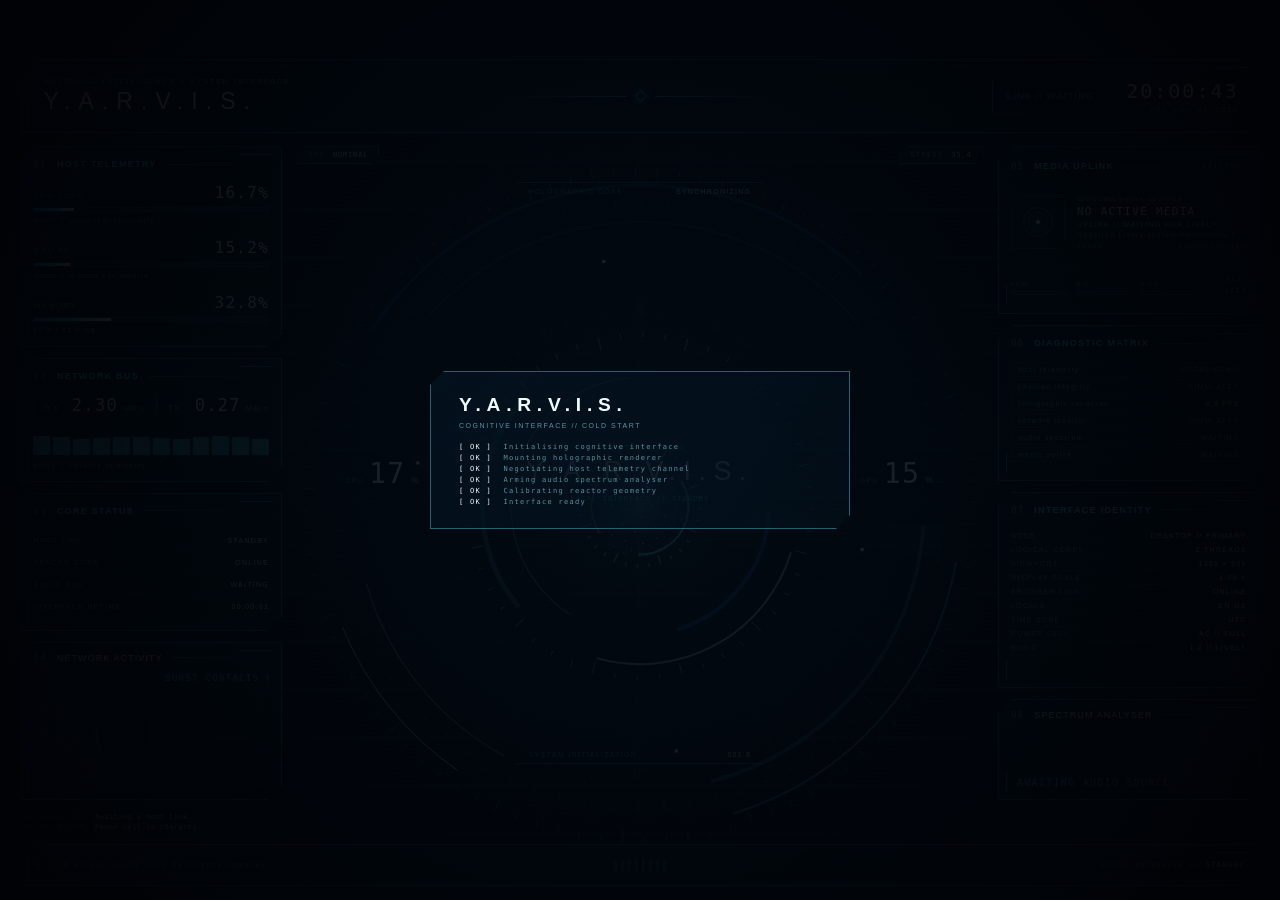
<file: index.html>
<!doctype html>
<html lang="en">
<head>
  <meta charset="utf-8" />
  <meta name="viewport" content="width=device-width,initial-scale=1,viewport-fit=cover" />
  <title>Y.A.R.V.I.S. // System Interface</title>
  <link rel="stylesheet" href="styles.css" />
</head>
<body>
  <canvas id="fxCanvas" aria-hidden="true"></canvas>
  <div id="scanlines" aria-hidden="true"></div>
  <div id="glitchLayer" aria-hidden="true"></div>
  <div id="vignette" aria-hidden="true"></div>

  <main id="interface">
    <header class="topbar glass-cut">
      <div class="topbar-left">
        <span class="eyebrow">ARTIFICIAL INTELLIGENCE // SYSTEM INTERFACE</span>
        <strong id="systemTitle">Y.A.R.V.I.S.</strong>
      </div>
      <div class="topbar-center" aria-hidden="true">
        <span class="microline"></span><span class="diamond"></span><span class="microline"></span>
      </div>
      <div class="topbar-right">
        <span id="hostState" class="state waiting">LINK // WAITING</span>
        <span id="clock">--:--:--</span>
        <span id="date">----</span>
      </div>
    </header>

    <section class="layout">
      <aside class="side left-stack">
        <section class="panel glass-cut telemetry-panel">
          <div class="panel-title"><span>01</span> HOST TELEMETRY</div>
          <div class="metric" data-metric="cpu">
            <div class="metric-head"><span>CPU LOAD</span><strong id="cpuValue">--%</strong></div>
            <div class="bar"><i id="cpuBar"></i></div>
            <small id="cpuName">awaiting processor identity</small>
          </div>
          <div class="metric" data-metric="gpu">
            <div class="metric-head"><span>GPU 3D</span><strong id="gpuValue">--%</strong></div>
            <div class="bar"><i id="gpuBar"></i></div>
            <small id="gpuName">awaiting graphics adapter</small>
          </div>
          <div class="metric" data-metric="ram">
            <div class="metric-head"><span>MEMORY</span><strong id="ramValue">--%</strong></div>
            <div class="bar"><i id="ramBar"></i></div>
            <small id="ramDetail">-- / -- GB</small>
          </div>
        </section>

        <section class="panel glass-cut net-panel">
          <div class="panel-title"><span>02</span> NETWORK BUS</div>
          <div class="net-grid">
            <div><span>RX</span><strong id="netDown">--</strong><small>MB/s</small></div>
            <div><span>TX</span><strong id="netUp">--</strong><small>MB/s</small></div>
          </div>
          <div class="signal-strip" aria-hidden="true">
            <i></i><i></i><i></i><i></i><i></i><i></i><i></i><i></i><i></i><i></i><i></i><i></i>
          </div>
          <small id="netName">awaiting network adapter</small>
        </section>

        <section class="panel glass-cut compact-panel">
          <div class="panel-title"><span>03</span> CORE STATUS</div>
          <div class="status-row"><span>HOST LINK</span><b id="linkStatus">STANDBY</b></div>
          <div class="status-row"><span>RENDER CORE</span><b>ONLINE</b></div>
          <div class="status-row"><span>AUDIO BUS</span><b id="audioStatus">ARMED</b></div>
          <div class="status-row"><span>INTERFACE UPTIME</span><b id="sessionUptime">00:00:00</b></div>
        </section>

        <section class="panel glass-cut deck-panel">
          <div class="panel-title"><span>04</span> <b id="deckLeftTitle">NETWORK ACTIVITY</b></div>
          <canvas id="deckLeft" width="420" height="200" aria-hidden="true"></canvas>
        </section>
      </aside>

      <section class="core-zone" aria-label="central holographic system core">
        <div class="core-caption top-caption"><span>HOLOGRAPHIC CORE</span><b id="coreMode">SYNCHRONIZING</b></div>
        <div class="core-readout left-readout"><span>CPU</span><b id="coreCpu">--</b><small>%</small></div>
        <div class="core-readout right-readout"><span>GPU</span><b id="coreGpu">--</b><small>%</small></div>
        <div class="core-label">
          <small>COGNITIVE SYSTEM</small>
          <strong id="coreLabel">Y.A.R.V.I.S.</strong>
          <span id="coreSubLabel">HOST INTEGRATION // ACTIVE</span>
        </div>
        <div class="core-caption bottom-caption"><span id="coreState">SYSTEM INITIALIZATION</span><b id="corePercent">000.0</b></div>
        <div id="alertBadge" class="alert-badge" data-state="NOMINAL"><span>SYS</span><b>NOMINAL</b></div>
        <div id="stressReadout" class="stress-readout"><span>STRESS</span><b>00.0</b></div>
      </section>

      <aside class="side right-stack">
        <section id="mediaPanel" class="panel glass-cut media-panel">
          <div class="panel-title"><span>05</span> MEDIA UPLINK <b id="mediaState" class="panel-badge muted">STANDBY</b></div>
          <div class="media-main">
            <div id="mediaArtFrame" class="media-art-frame" aria-hidden="true">
              <img id="mediaArt" alt="" />
              <div class="media-art-fallback"><i></i><i></i><i></i></div>
            </div>
            <div class="media-copy">
              <small id="mediaPlaybackType">WINDOWS MEDIA SESSION</small>
              <strong id="mediaTitle">NO ACTIVE MEDIA</strong>
              <span id="mediaArtist">UPLINK // STANDBY</span>
              <span id="mediaAlbum" class="media-album">Awaiting compatible media source</span>
              <div class="media-meta"><b id="mediaTrack">TRACK -- / --</b><b id="mediaGenre">UNCATEGORIZED</b></div>
            </div>
          </div>
          <div class="audio-bands" aria-label="live audio frequency energy">
            <div><span>LOW</span><i><b id="audioLowBar"></b></i></div>
            <div><span>MID</span><i><b id="audioMidBar"></b></i></div>
            <div><span>HIGH</span><i><b id="audioHighBar"></b></i></div>
            <div class="beat-indicator"><span>BEAT</span><b id="beatState">ARMED</b></div>
          </div>
        </section>

        <section class="panel glass-cut diag-panel">
          <div class="panel-title"><span>06</span> DIAGNOSTIC MATRIX</div>
          <div id="diagRows" class="diag-rows">
            <div><span>host telemetry</span><b id="diagTelemetry" class="muted">WAITING</b></div>
            <div><span>payload integrity</span><b id="diagPayload" class="muted">WAITING</b></div>
            <div><span>holographic renderer</span><b id="diagRenderer" class="muted">WARMING</b></div>
            <div><span>network monitor</span><b id="diagNetwork" class="muted">WAITING</b></div>
            <div><span>audio spectrum</span><b id="diagAudio" class="muted">ARMED</b></div>
            <div><span>media uplink</span><b id="diagMedia" class="muted">WAITING</b></div>
          </div>
        </section>

        <section class="panel glass-cut identity-panel">
          <div class="panel-title"><span>07</span> INTERFACE IDENTITY</div>
          <div class="identity-line"><span>NODE</span><b id="nodeLabel">DESKTOP // PRIMARY</b></div>
          <div class="identity-line"><span>LOGICAL CORES</span><b id="logicalCores">--</b></div>
          <div class="identity-line"><span>VIEWPORT</span><b id="displayGeometry">-- x --</b></div>
          <div class="identity-line"><span>DISPLAY SCALE</span><b id="displayScale">--</b></div>
          <div class="identity-line"><span>BROWSER LINK</span><b id="browserOnline">--</b></div>
          <div class="identity-line"><span>LOCALE</span><b id="systemLocale">--</b></div>
          <div class="identity-line"><span>TIME ZONE</span><b id="systemTimezone">--</b></div>
          <div class="identity-line"><span>POWER CELL</span><b id="batteryStatus">PROBING</b></div>
          <div class="identity-line"><span>BUILD</span><b>1.2 // LIVELY</b></div>
        </section>

        <section class="panel glass-cut deck-panel">
          <div class="panel-title"><span>08</span> <b id="deckRightTitle">SPECTRUM ANALYSER</b></div>
          <canvas id="deckRight" width="420" height="200" aria-hidden="true"></canvas>
        </section>
      </aside>
    </section>

    <div id="personaLog" class="persona-log" aria-live="polite"></div>

    <footer class="footer glass-cut">
      <div id="bootLog"><span>[ .. ]</span> establishing host telemetry channel</div>
      <div class="footer-center"><i></i><i></i><i></i><i></i><i></i><i></i><i></i><i></i></div>
      <div>LOCAL INTERFACE // <b id="footerState">STANDBY</b></div>
    </footer>
  </main>

  <div id="bootOverlay" class="boot-overlay" aria-hidden="true">
    <div class="boot-panel">
      <strong>Y.A.R.V.I.S.</strong>
      <small>COGNITIVE INTERFACE // COLD START</small>
      <div id="bootOverlayLog" class="boot-log"></div>
    </div>
  </div>

  <script src="core.js"></script>
  <script src="render.js"></script>
  <script src="effects.js"></script>
  <script src="modules.js"></script>
  <script src="persona.js"></script>
  <script src="app.js"></script>
</body>
</html>
</file>
<file: styles.css>
:root {
  --accent: #59e6ff;
  --accent-2: #167dff;
  --hot: #effcff;
  --warn: #ffc35a;
  --danger: #ff7187;
  --bg: #02070d;
  --panel: rgba(3, 18, 30, 0.46);
  --panel-strong: rgba(4, 22, 36, 0.68);
  --border: rgba(89, 230, 255, 0.38);
  --text: rgba(220, 250, 255, 0.94);
  --muted: rgba(133, 206, 219, 0.68);
  --hud-opacity: 0.92;
  --safe-top: 44px;
  --glow: 1;
}

* { box-sizing: border-box; }
html, body { width: 100%; height: 100%; overflow: hidden; margin: 0; background: var(--bg); }
body {
  font-family: "Segoe UI Variable", "Segoe UI", Tahoma, Arial, sans-serif;
  color: var(--text);
  letter-spacing: .08em;
  user-select: none;
}

#fxCanvas { position: fixed; inset: 0; width: 100%; height: 100%; z-index: 0; }
#scanlines {
  position: fixed; inset: 0; z-index: 3; pointer-events: none; opacity: .12;
  background: repeating-linear-gradient(to bottom, rgba(255,255,255,.10) 0, rgba(255,255,255,.10) 1px, transparent 1px, transparent 4px);
  mix-blend-mode: screen;
}
#vignette {
  position: fixed; inset: 0; z-index: 2; pointer-events: none;
  background: radial-gradient(circle at 50% 52%, transparent 34%, rgba(0,8,15,.14) 62%, rgba(0,3,7,.72) 100%);
}

#interface {
  position: fixed; z-index: 4;
  top: var(--safe-top); left: 0; right: 0; bottom: 0;
  padding: clamp(14px, 1.2vw, 24px) clamp(18px, 1.6vw, 34px) clamp(14px, 1.1vw, 22px);
  display: grid;
  grid-template-rows: auto 1fr auto;
  gap: clamp(12px, 1vw, 20px);
  opacity: var(--hud-opacity);
  transform-origin: center center;
}

.glass-cut {
  position: relative;
  background: linear-gradient(135deg, var(--panel-strong), var(--panel));
  border: 1px solid var(--border);
  box-shadow:
    0 0 calc(18px * var(--glow)) rgba(30, 183, 255, .08),
    inset 0 0 18px rgba(38, 183, 255, .035);
  backdrop-filter: blur(3px);
  clip-path: polygon(14px 0, 100% 0, 100% calc(100% - 14px), calc(100% - 14px) 100%, 0 100%, 0 14px);
}
.glass-cut::before, .glass-cut::after {
  content: ""; position: absolute; pointer-events: none;
  background: var(--accent); opacity: .48;
  box-shadow: 0 0 8px rgba(89,230,255,.4);
}
.glass-cut::before { width: 34px; height: 1px; right: 8px; top: 7px; }
.glass-cut::after { width: 1px; height: 20px; left: 7px; bottom: 8px; }

.topbar {
  min-height: 74px;
  display: grid; grid-template-columns: 1fr .8fr 1fr; align-items: center;
  padding: 12px 20px 12px 22px;
}
.topbar-left { display: flex; flex-direction: column; gap: 2px; }
.eyebrow { color: var(--muted); font-size: clamp(8px, .56vw, 11px); }
.topbar-left strong {
  font-size: clamp(22px, 1.8vw, 36px); font-weight: 300; letter-spacing: .35em; color: var(--hot);
  text-shadow: 0 0 calc(18px * var(--glow)) rgba(89,230,255,.34);
}
.topbar-center { display: flex; align-items: center; justify-content: center; gap: 10px; opacity: .72; }
.microline { height: 1px; width: min(9vw, 160px); background: linear-gradient(90deg, transparent, var(--accent)); }
.topbar-center .microline:last-child { transform: scaleX(-1); }
.diamond { width: 8px; height: 8px; border: 1px solid var(--accent); transform: rotate(45deg); box-shadow: 0 0 8px var(--accent); }
.topbar-right { display: grid; grid-template-columns: auto auto; justify-content: end; align-items: center; gap: 2px 18px; text-align: right; }
#hostState { grid-row: 1 / span 2; align-self: stretch; display: grid; place-items: center; padding: 0 14px; border-left: 1px solid var(--border); font-size: clamp(9px,.62vw,12px); color: var(--muted); }
#hostState.live { color: var(--hot); text-shadow: 0 0 10px rgba(89,230,255,.6); }
#hostState.stale { color: var(--warn); }
#clock { font-family: "Cascadia Mono", Consolas, monospace; font-size: clamp(20px, 1.5vw, 30px); color: var(--hot); letter-spacing: .1em; }
#date { font-size: clamp(8px,.54vw,11px); color: var(--muted); }

.layout {
  min-height: 0;
  display: grid;
  grid-template-columns: minmax(250px, .84fr) minmax(520px, 2.2fr) minmax(250px, .84fr);
  gap: clamp(14px, 1.2vw, 24px);
  align-items: stretch;
}
.side { min-height: 0; display: flex; flex-direction: column; gap: clamp(10px,.85vw,16px); }
.panel { padding: clamp(12px, .9vw, 18px); overflow: hidden; }
.panel-title {
  display: flex; gap: 10px; align-items: center;
  font-size: clamp(9px,.62vw,12px); color: var(--accent); margin-bottom: 14px; font-weight: 600;
}
.panel-title span { font-family: "Cascadia Mono", Consolas, monospace; color: var(--muted); font-weight: 400; }
.panel-title::after { content:""; height:1px; flex:1; order:1; background:linear-gradient(90deg,var(--border),transparent); }
.panel-badge {
  order:2; flex:0 0 auto; padding:2px 5px; border:1px solid rgba(89,230,255,.16);
  font-family:"Cascadia Mono",Consolas,monospace; font-size:clamp(7px,.46vw,9px); font-weight:500;
}
.panel-badge.good { color:var(--hot); border-color:var(--border); text-shadow:0 0 7px var(--accent); }
.panel-badge.warn { color:var(--warn); border-color:rgba(255,195,90,.35); }
.panel-badge.muted { color:var(--muted); }

.metric { margin: 0 0 14px; }
.metric:last-child { margin-bottom: 0; }
.metric-head { display:flex; justify-content:space-between; align-items:baseline; margin-bottom:5px; }
.metric-head span { color:var(--muted); font-size:clamp(8px,.55vw,11px); }
.metric-head strong { font-family:"Cascadia Mono",Consolas,monospace; font-size:clamp(16px,1vw,22px); font-weight:400; color:var(--hot); }
.metric small, .panel small { display:block; margin-top:5px; color:var(--muted); font-size:clamp(7px,.48vw,10px); white-space:nowrap; overflow:hidden; text-overflow:ellipsis; }
.bar { height:5px; background:rgba(89,230,255,.07); border:1px solid rgba(89,230,255,.12); overflow:hidden; }
.bar i { display:block; height:100%; width:0%; background:linear-gradient(90deg,var(--accent-2),var(--accent),var(--hot)); box-shadow:0 0 8px var(--accent); transition:width .5s ease; }

.net-grid { display:grid; grid-template-columns:1fr 1fr; gap:10px; }
.net-grid div { border-left:1px solid var(--border); padding-left:10px; display:grid; grid-template-columns:auto 1fr auto; align-items:baseline; gap:5px; }
.net-grid span { color:var(--muted); font-size:9px; }
.net-grid strong { font-family:"Cascadia Mono",Consolas,monospace; font-size:clamp(17px,1.1vw,23px); font-weight:400; text-align:right; color:var(--hot); }
.net-grid small { font-size:8px; margin:0; }
.signal-strip { height:28px; display:flex; align-items:flex-end; gap:3px; margin:12px 0 7px; opacity:.85; }
.signal-strip i { flex:1; min-width:2px; height:20%; background:var(--accent); box-shadow:0 0 5px rgba(89,230,255,.3); transform-origin:bottom; transition:height .3s ease, opacity .3s ease; }

.compact-panel { flex:1; min-height:132px; }
.status-row, .identity-line { display:flex; justify-content:space-between; gap:10px; padding:7px 0; border-bottom:1px solid rgba(89,230,255,.08); font-size:clamp(7px,.5vw,10px); }
.status-row span, .identity-line span { color:var(--muted); }
.status-row b, .identity-line b { min-width:0; font-weight:500; color:var(--hot); text-align:right; white-space:nowrap; overflow:hidden; text-overflow:ellipsis; }
.identity-line b.good { color:var(--hot); }
.identity-line b.warn { color:var(--warn); }
.identity-line b.muted { color:var(--muted); }
.identity-panel .identity-line { padding:3px 0; }

.core-zone { min-width:0; min-height:0; position:relative; display:grid; place-items:center; pointer-events:none; }
.core-label { position:absolute; top:50%; left:50%; transform:translate(-50%,-50%); text-align:center; z-index:2; width:42%; max-width:430px; }
.core-label small { display:block; color:var(--muted); font-size:clamp(7px,.48vw,10px); margin-bottom:5px; }
.core-label strong { display:block; color:var(--hot); font-weight:300; letter-spacing:.28em; font-size:clamp(20px,2.1vw,44px); text-shadow:0 0 calc(24px * var(--glow)) rgba(89,230,255,.44); }
.core-label span { display:block; margin-top:8px; font-family:"Cascadia Mono",Consolas,monospace; color:var(--accent); font-size:clamp(7px,.47vw,10px); letter-spacing:.16em; }
.core-caption { position:absolute; left:50%; transform:translateX(-50%); min-width:36%; display:flex; justify-content:space-between; align-items:center; gap:18px; color:var(--muted); font-size:clamp(7px,.5vw,10px); padding:5px 12px; border-top:1px solid var(--border); }
.core-caption b { color:var(--hot); font-weight:500; }
.top-caption { top:5.5%; }
.bottom-caption { bottom:5.5%; border-top:0; border-bottom:1px solid var(--border); }
.core-readout { position:absolute; top:50%; transform:translateY(-50%); display:grid; grid-template-columns:auto auto auto; align-items:baseline; gap:5px; color:var(--muted); }
.left-readout { left:7%; }
.right-readout { right:7%; }
.core-readout span { font-size:clamp(7px,.5vw,10px); }
.core-readout b { font-family:"Cascadia Mono",Consolas,monospace; font-weight:300; font-size:clamp(26px,2.2vw,44px); color:var(--hot); }
.core-readout small { font-size:9px; color:var(--accent); }

.media-panel { flex:1.02; min-height:168px; }
.media-main { display:grid; grid-template-columns:clamp(54px,4.2vw,76px) minmax(0,1fr); gap:12px; align-items:center; min-height:70px; }
.media-art-frame {
  position:relative; width:100%; aspect-ratio:1; overflow:hidden; border:1px solid rgba(89,230,255,.2);
  background:radial-gradient(circle,rgba(89,230,255,.10),rgba(3,18,30,.34) 58%,rgba(3,18,30,.72));
  clip-path:polygon(8px 0,100% 0,100% calc(100% - 8px),calc(100% - 8px) 100%,0 100%,0 8px);
}
#mediaArt { position:absolute; inset:0; width:100%; height:100%; object-fit:cover; opacity:0; filter:grayscale(1) sepia(1) saturate(5) hue-rotate(145deg) brightness(.85) contrast(1.12); transition:opacity .35s ease; }
.media-panel.has-art #mediaArt { opacity:.76; }
.media-art-fallback { position:absolute; inset:0; display:grid; place-items:center; transition:opacity .3s ease; }
.media-panel.has-art .media-art-fallback { opacity:0; }
.media-art-fallback i { position:absolute; width:58%; height:58%; border:1px solid var(--border); border-radius:50%; animation:mediaOrbit 7s linear infinite; }
.media-art-fallback i:nth-child(2) { width:38%; height:38%; border-style:dashed; animation-direction:reverse; animation-duration:4.5s; }
.media-art-fallback i:nth-child(3) { width:8%; height:8%; border:0; background:var(--hot); box-shadow:0 0 10px var(--accent); }
@keyframes mediaOrbit { to { transform:rotate(360deg); } }
.media-copy { min-width:0; display:flex; flex-direction:column; gap:3px; }
.media-copy small { margin:0; color:var(--muted); font-size:clamp(6px,.43vw,9px); }
.media-copy > strong {
  display:-webkit-box; overflow:hidden; -webkit-box-orient:vertical; -webkit-line-clamp:2;
  color:var(--hot); font-family:"Cascadia Mono",Consolas,monospace; font-size:clamp(11px,.72vw,15px); font-weight:500; line-height:1.2;
}
.media-copy > span { overflow:hidden; color:var(--accent); font-size:clamp(7px,.49vw,10px); white-space:nowrap; text-overflow:ellipsis; }
.media-copy .media-album { color:var(--muted); }
.media-meta { display:flex; justify-content:space-between; gap:8px; margin-top:2px; color:var(--muted); font-size:clamp(6px,.4vw,8px); }
.media-meta b { min-width:0; overflow:hidden; font-weight:400; white-space:nowrap; text-overflow:ellipsis; }
.audio-bands { display:grid; grid-template-columns:repeat(3,minmax(0,1fr)) auto; gap:7px; align-items:end; margin-top:11px; padding-top:8px; border-top:1px solid rgba(89,230,255,.09); }
.audio-bands > div { min-width:0; display:grid; gap:4px; }
.audio-bands span { color:var(--muted); font-size:clamp(6px,.41vw,8px); }
.audio-bands i { display:block; height:4px; overflow:hidden; border:1px solid rgba(89,230,255,.13); background:rgba(89,230,255,.05); }
.audio-bands i b { display:block; width:0; height:100%; background:linear-gradient(90deg,var(--accent-2),var(--accent),var(--hot)); box-shadow:0 0 6px var(--accent); transition:width .09s linear; }
.audio-bands .beat-indicator { min-width:42px; text-align:right; }
.beat-indicator b { color:var(--muted); font-family:"Cascadia Mono",Consolas,monospace; font-size:clamp(7px,.45vw,9px); font-weight:500; }
.beat-indicator b.hit { color:var(--hot); text-shadow:0 0 11px var(--accent); }

.diag-panel { flex:.92; min-height:156px; }
.diag-rows { display:flex; flex-direction:column; gap:2px; }
.diag-rows div { position:relative; overflow:hidden; display:flex; justify-content:space-between; align-items:center; gap:10px; padding:3px 6px; border:1px solid rgba(89,230,255,.07); background:rgba(89,230,255,.025); font-size:clamp(7px,.49vw,10px); }
.diag-rows div::before { content:""; position:absolute; left:-35%; top:0; bottom:0; width:25%; background:linear-gradient(90deg,transparent,rgba(89,230,255,.14),transparent); animation:diagSweep 5s linear infinite; }
.diag-rows span { color:var(--muted); }
.diag-rows b { color:var(--hot); font-weight:500; }
.diag-rows b.good { color:var(--hot); text-shadow:0 0 8px rgba(89,230,255,.35); }
.diag-rows b.warn { color:var(--warn); }
.diag-rows b.bad { color:var(--danger); }
.diag-rows b.muted { color:var(--muted); }
.diag-rows div:nth-child(2)::before { animation-delay:-1.1s; }
.diag-rows div:nth-child(3)::before { animation-delay:-2.0s; }
.diag-rows div:nth-child(4)::before { animation-delay:-3.1s; }
@keyframes diagSweep { to { left:120%; } }

.identity-panel { flex:1; min-height:196px; }

.footer { min-height:42px; display:grid; grid-template-columns:1fr auto 1fr; align-items:center; gap:16px; padding:8px 14px; font-family:"Cascadia Mono",Consolas,monospace; font-size:clamp(7px,.5vw,10px); color:var(--muted); }
.footer > div:last-child { text-align:right; }
.footer b { color:var(--hot); font-weight:400; }
#bootLog span { color:var(--accent); }
.footer-center { display:flex; gap:4px; }
.footer-center i { width:3px; height:12px; background:var(--accent); opacity:.24; animation:pulseBars 1.4s ease-in-out infinite; }
.footer-center i:nth-child(2){animation-delay:.1s}.footer-center i:nth-child(3){animation-delay:.2s}.footer-center i:nth-child(4){animation-delay:.3s}.footer-center i:nth-child(5){animation-delay:.4s}.footer-center i:nth-child(6){animation-delay:.5s}.footer-center i:nth-child(7){animation-delay:.6s}.footer-center i:nth-child(8){animation-delay:.7s}
@keyframes pulseBars { 0%,100%{opacity:.16;transform:scaleY(.45)}50%{opacity:.9;transform:scaleY(1)} }

body.no-scanlines #scanlines { display:none; }
body.no-panels .side, body.no-panels .topbar, body.no-panels .footer { opacity:0; }
body.low-glow { --glow:.35; }

@media (max-width: 1200px), (max-height: 720px) {
  .layout { grid-template-columns:minmax(210px,.75fr) minmax(420px,1.9fr) minmax(210px,.75fr); gap:10px; }
  .panel { padding:10px; }
  .topbar { min-height:58px; }
  .metric { margin-bottom:9px; }
  .compact-panel { min-height:105px; }
  .diag-rows div { padding:4px 6px; }
}

@media (max-height: 850px) {
  .side { gap:8px; }
  .panel { padding:7px 8px; }
  .panel-title { margin-bottom:5px; }
  .media-panel { min-height:118px; }
  .media-main { grid-template-columns:48px minmax(0,1fr); gap:8px; min-height:48px; }
  .media-copy { gap:1px; }
  .media-copy > strong { -webkit-line-clamp:1; }
  .media-album { display:none; }
  .audio-bands { margin-top:6px; padding-top:5px; gap:5px; }
  .diag-panel { min-height:126px; }
  .diag-rows { gap:2px; }
  .diag-rows div { padding:2px 4px; }

  .identity-panel { min-height:150px; }
  .identity-panel .identity-line { padding:1px 0; }
}

/* ============================================================ expansion ==
   Alert states, spectacle overlays, persona log, module deck, boot overlay. */

/* Alert states retint the whole HUD by overriding the theme tokens. */
body[data-alert="ELEVATED"] { --accent: var(--warn); --border: rgba(255,195,90,.42); }
body[data-alert="CRITICAL"] { --accent: var(--danger); --border: rgba(255,113,135,.5); --hot: #ffe9ed; }
body[data-alert="CRITICAL"] #vignette {
  background: radial-gradient(circle at 50% 52%, transparent 30%, rgba(60,0,12,.22) 60%, rgba(20,0,4,.78) 100%);
}
body[data-alert="IDLE"] #interface { opacity: calc(var(--hud-opacity) * .58); }
body[data-alert="IDLE"] { --glow: .45; }
#interface, #vignette { transition: opacity .8s ease, background .8s ease; }

.alert-badge, .stress-readout {
  position: absolute; z-index: 2;
  display: flex; align-items: center; gap: 8px;
  padding: 4px 10px;
  font-family: "Cascadia Mono", Consolas, monospace;
  font-size: clamp(7px, .5vw, 10px);
  color: var(--muted);
  border: 1px solid var(--border);
  background: linear-gradient(135deg, var(--panel-strong), var(--panel));
  clip-path: polygon(8px 0, 100% 0, 100% calc(100% - 8px), calc(100% - 8px) 100%, 0 100%, 0 8px);
}
.alert-badge { top: 0; left: 0; }
.stress-readout { top: 0; right: 0; }
.alert-badge b, .stress-readout b { color: var(--hot); font-weight: 400; letter-spacing: .12em; }
.alert-badge[data-state="ELEVATED"] b { color: var(--warn); text-shadow: 0 0 8px var(--warn); }
.alert-badge[data-state="CRITICAL"] b {
  color: var(--danger); text-shadow: 0 0 10px var(--danger);
  animation: alertFlash .9s steps(2, end) infinite;
}
.alert-badge[data-state="IDLE"] b { color: var(--muted); }
@keyframes alertFlash { 0%,100% { opacity: 1; } 50% { opacity: .35; } }

/* Glitch bursts: a short RGB split, never a sustained per-frame cost. */
#glitchLayer { position: fixed; inset: 0; z-index: 5; pointer-events: none; }
#glitchLayer.glitch-active ~ #interface,
body:has(#glitchLayer.glitch-active) #interface {
  animation: glitchSplit .18s steps(3, end) 1;
}
@keyframes glitchSplit {
  0%   { filter: none; transform: translate3d(0,0,0); }
  33%  { filter: drop-shadow(calc(2px * var(--glitch-amount, .5) * 3) 0 rgba(255,0,80,.75))
                 drop-shadow(calc(-2px * var(--glitch-amount, .5) * 3) 0 rgba(0,220,255,.75));
         transform: translate3d(calc(1px * var(--glitch-amount, .5) * 3), 0, 0); }
  66%  { filter: drop-shadow(calc(-3px * var(--glitch-amount, .5) * 3) 0 rgba(255,0,80,.6))
                 drop-shadow(calc(3px * var(--glitch-amount, .5) * 3) 0 rgba(0,220,255,.6));
         transform: translate3d(calc(-1px * var(--glitch-amount, .5) * 3), 0, 0); }
  100% { filter: none; transform: translate3d(0,0,0); }
}

/* Module deck: absorbs the stack's leftover space rather than pushing panels
   off the screen, and collapses when there is too little left to draw into. */
.side > .panel { flex: 0 1 auto; }
.side > .deck-panel { flex: 1 1 116px; min-height: 0; }
.deck-panel { display: flex; flex-direction: column; overflow: hidden; padding: 10px 12px; }
.deck-panel .panel-title { margin-bottom: 7px; }
.deck-panel canvas { width: 100%; flex: 1 1 0; min-height: 0; display: block; }
.deck-panel.deck-collapsed { display: none; }
.deck-panel .panel-title b { color: var(--hot); font-weight: 400; letter-spacing: .12em; }
canvas.deck-swap { animation: deckSwap .55s ease-out 1; }
@keyframes deckSwap {
  0%   { opacity: 0; filter: blur(3px); transform: translateY(4px) scaleY(.94); }
  40%  { opacity: .55; filter: blur(1px); }
  100% { opacity: 1; filter: none; transform: none; }
}

/* Persona commentary log */
.persona-log {
  z-index: 4;
  max-height: clamp(52px, 8vh, 104px);
  overflow: hidden;
  display: flex; flex-direction: column; justify-content: flex-end;
  gap: 2px;
  padding: 0 4px;
  font-family: "Cascadia Mono", Consolas, monospace;
  font-size: clamp(7px, .5vw, 10px);
  color: var(--muted);
  pointer-events: none;
}
.persona-line { display: flex; gap: 10px; align-items: baseline; opacity: .9; }
.persona-stamp { color: rgba(133,206,219,.42); flex: none; }
.persona-text { font-weight: 400; letter-spacing: .06em; }
.persona-tally { color: var(--accent); font-style: normal; opacity: .7; margin-left: 6px; }
.persona-event .persona-text { color: var(--text); }
.persona-ambient .persona-text { color: var(--muted); font-style: italic; }
.persona-alert .persona-text { color: var(--warn); text-shadow: 0 0 8px rgba(255,195,90,.35); }
body[data-alert="CRITICAL"] .persona-alert .persona-text { color: var(--danger); }

/* Cold-start boot overlay */
.boot-overlay {
  position: fixed; inset: 0; z-index: 6;
  display: grid; place-items: center;
  background: radial-gradient(circle at 50% 50%, rgba(2,10,18,.86), rgba(0,2,5,.97));
  opacity: 0; visibility: hidden;
  transition: opacity .55s ease, visibility .55s ease;
}
.boot-overlay.visible { opacity: 1; visibility: visible; }
.boot-overlay.dismissed { opacity: 0; visibility: hidden; }
.boot-panel {
  display: flex; flex-direction: column; gap: 6px;
  min-width: min(420px, 62vw);
  padding: 22px 28px;
  border: 1px solid var(--border);
  background: linear-gradient(135deg, var(--panel-strong), var(--panel));
  clip-path: polygon(14px 0, 100% 0, 100% calc(100% - 14px), calc(100% - 14px) 100%, 0 100%, 0 14px);
}
.boot-panel > strong { font-size: clamp(14px, 1.5vw, 24px); letter-spacing: .3em; color: var(--hot); }
.boot-panel > small { color: var(--muted); font-size: clamp(7px, .5vw, 10px); letter-spacing: .22em; }
.boot-log {
  margin-top: 8px;
  font-family: "Cascadia Mono", Consolas, monospace;
  font-size: clamp(7px, .5vw, 10px);
  color: var(--muted);
  display: flex; flex-direction: column; gap: 3px;
}
.boot-line span { color: var(--hot); margin-right: 6px; }
.boot-line { animation: bootLine .3s ease-out 1; }
@keyframes bootLine { from { opacity: 0; transform: translateX(-6px); } to { opacity: 1; transform: none; } }

@media (max-height: 850px) {
  .persona-log { max-height: clamp(40px, 6vh, 72px); }
}

/* Cluster toggles */
body.no-callouts .alert-badge, body.no-callouts .stress-readout { display: none; }
body.no-persona .persona-log { display: none; }
body.no-deck .deck-panel { display: none; }
</file>
